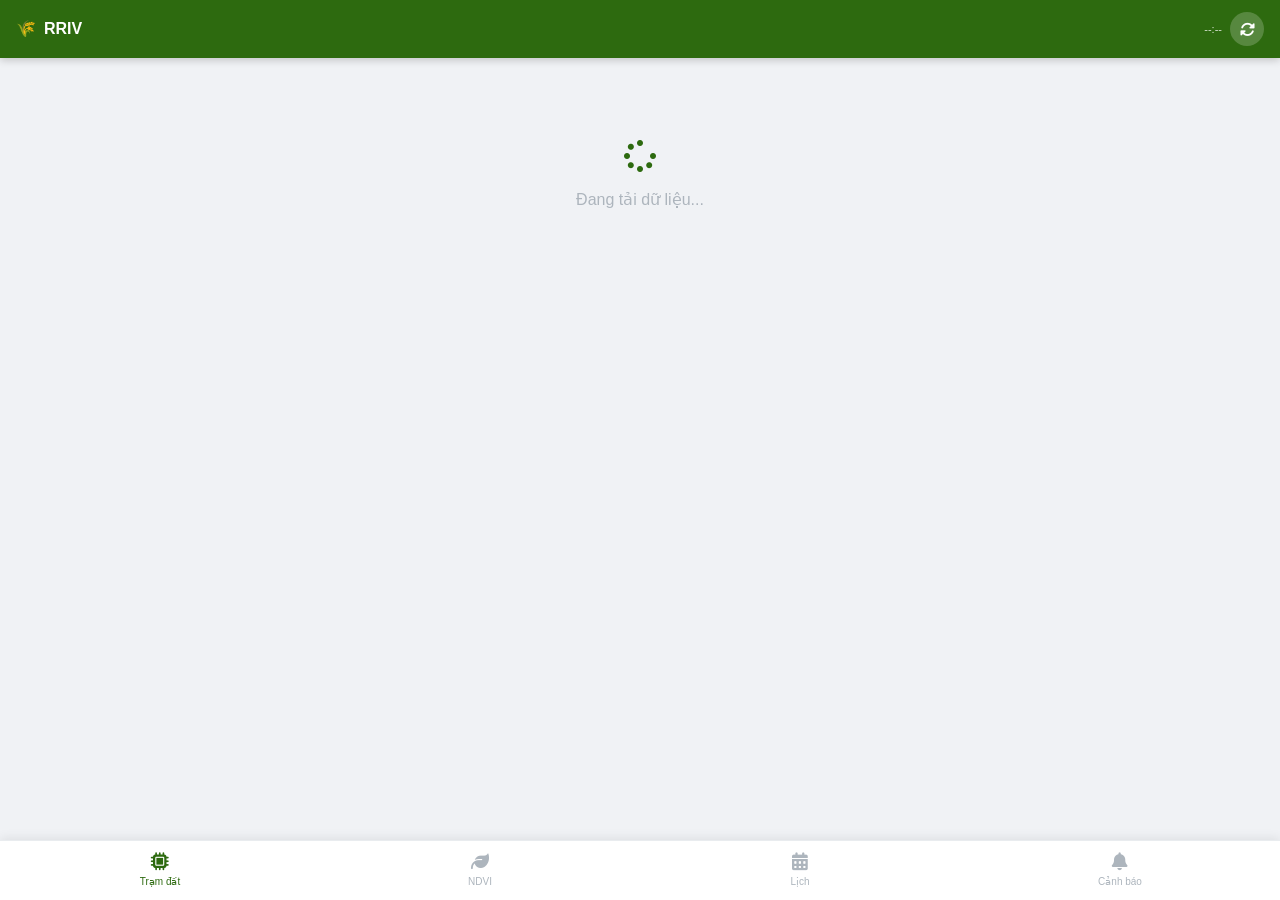
<file: mobile.html>
<!DOCTYPE html>
<html lang="vi">
<head>
  <meta charset="UTF-8">
  <meta name="viewport" content="width=device-width, initial-scale=1, maximum-scale=1, user-scalable=no">
  <meta name="mobile-web-app-capable" content="yes">
  <meta name="apple-mobile-web-app-capable" content="yes">
  <meta name="apple-mobile-web-app-status-bar-style" content="black-translucent">
  <meta name="apple-mobile-web-app-title" content="RRIV">
  <meta name="theme-color" content="#2d6a0f">
  <title>RRIV</title>
  <link rel="manifest" href="manifest.json">
  <link rel="apple-touch-icon" href="icon_mia_256.png">
  <link href="https://cdn.jsdelivr.net/npm/bootstrap@5.3.0/dist/css/bootstrap.min.css" rel="stylesheet">
  <link href="https://cdnjs.cloudflare.com/ajax/libs/font-awesome/6.5.0/css/all.min.css" rel="stylesheet">
  <style>
    * { box-sizing: border-box; margin: 0; padding: 0; }
    body { background: #f0f2f5; font-family: 'Segoe UI', sans-serif; padding-bottom: 70px; }

    /* Header */
    .mob-header {
      position: fixed; top: 0; left: 0; right: 0; z-index: 100;
      background: #2d6a0f; color: white;
      padding: 12px 16px;
      display: flex; align-items: center; justify-content: space-between;
      box-shadow: 0 2px 8px rgba(0,0,0,0.2);
    }
    .mob-header-title { font-size: 16px; font-weight: 600; display: flex; align-items: center; gap: 8px; }
    .mob-update-time { font-size: 11px; opacity: 0.8; }
    .mob-refresh-btn {
      width: 34px; height: 34px; border-radius: 50%;
      background: rgba(255,255,255,0.2); border: none; color: white;
      font-size: 15px; cursor: pointer; display: flex; align-items: center; justify-content: center;
    }

    /* Bottom nav */
    .mob-bottom-nav {
      position: fixed; bottom: 0; left: 0; right: 0; z-index: 100;
      background: white; border-top: 1px solid #e9ecef;
      display: flex; height: 60px;
      box-shadow: 0 -2px 10px rgba(0,0,0,0.08);
    }
    .mob-nav-item {
      flex: 1; display: flex; flex-direction: column;
      align-items: center; justify-content: center;
      font-size: 10px; color: #adb5bd; cursor: pointer;
      border: none; background: none; gap: 3px;
      transition: color 0.15s;
    }
    .mob-nav-item.active { color: #2d6a0f; }
    .mob-nav-item i { font-size: 18px; }

    /* Content */
    .mob-content { margin-top: 60px; padding: 10px; }

    /* Station cards */
    .mob-station-card {
      background: white; border-radius: 14px;
      border: 1px solid #e9ecef; margin-bottom: 10px;
      overflow: hidden; box-shadow: 0 2px 8px rgba(0,0,0,0.05);
    }
    .mob-card-header {
      padding: 10px 14px; display: flex;
      align-items: center; justify-content: space-between;
      border-bottom: 1px solid #f5f5f5;
    }
    .mob-card-name { font-size: 14px; font-weight: 600; display: flex; align-items: center; gap: 8px; }
    .mob-dot { width: 9px; height: 9px; border-radius: 50%; }
    .mob-dot-on  { background: #28a745; box-shadow: 0 0 0 2px #d4edda; }
    .mob-dot-off { background: #adb5bd; }
    .mob-dot-alr { background: #ffc107; box-shadow: 0 0 0 2px #fff3cd; }
    .mob-badge { font-size: 10px; padding: 2px 8px; border-radius: 10px; font-weight: 500; }

    /* Data grid 4 cột chính */
    .mob-data-grid {
      display: grid; grid-template-columns: repeat(4,1fr);
      gap: 1px; background: #f5f5f5;
    }
    .mob-data-cell {
      background: white; padding: 8px 4px;
      text-align: center;
    }
    .mob-data-label { font-size: 10px; color: #adb5bd; margin-bottom: 3px; }
    .mob-data-val { font-size: 16px; font-weight: 700; }
    .mob-data-unit { font-size: 9px; color: #adb5bd; margin-top: 1px; }
    .mob-val-ok   { color: #27a745; }
    .mob-val-warn { color: #dc3545; }
    .mob-val-norm { color: #212529; }

    /* Row 2: N P K CEC nhỏ hơn */
    .mob-data-grid-2 {
      display: grid; grid-template-columns: repeat(4,1fr);
      gap: 1px; background: #f5f5f5; border-top: 1px solid #f0f0f0;
    }
    .mob-data-cell-sm {
      background: #fffdf5; padding: 6px 4px; text-align: center;
    }
    .mob-data-label-sm { font-size: 9px; color: #B8860B; margin-bottom: 2px; font-weight: 600; }
    .mob-data-val-sm { font-size: 13px; font-weight: 700; color: #B8860B; }
    .mob-data-unit-sm { font-size: 8px; color: #adb5bd; }

    /* Battery */
    .mob-card-footer {
      padding: 6px 14px; display: flex;
      align-items: center; justify-content: space-between;
      border-top: 1px solid #f5f5f5;
    }
    .mob-bat-shell {
      width: 28px; height: 12px; border: 1.5px solid #adb5bd;
      border-radius: 2px; padding: 1px; display: inline-flex; align-items: center;
    }
    .mob-bat-inner { height: 100%; border-radius: 1px; }
    .mob-alert-tag {
      font-size: 10px; color: #dc3545;
      display: flex; align-items: center; gap: 3px;
    }

    /* NDVI card */
    .mob-ndvi-card {
      background: white; border-radius: 14px;
      border: 1px solid #e9ecef; margin-bottom: 10px;
      overflow: hidden; box-shadow: 0 2px 8px rgba(0,0,0,0.05);
    }
    .mob-ndvi-header {
      background: linear-gradient(135deg, #2d6a0f, #4CAF50);
      padding: 10px 14px; color: white;
      display: flex; align-items: center; justify-content: space-between;
    }
    .mob-ndvi-grid {
      display: grid; grid-template-columns: repeat(3,1fr);
      gap: 1px; background: #f5f5f5;
    }
    .mob-ndvi-cell { background: white; padding: 10px 6px; text-align: center; }
    .mob-ndvi-label { font-size: 10px; color: #adb5bd; margin-bottom: 4px; }
    .mob-ndvi-val { font-size: 18px; font-weight: 700; }

    /* Gauge NDVI 
    .mob-ndvi-gauge {
      height: 8px; border-radius: 4px; margin: 8px 14px;
      background: linear-gradient(to right, #dc3545 0%, #fd7e14 25%, #8bc34a 55%, #2d6a0f 100%);
      position: relative;
    }*/
    .mob-ndvi-needle {
      position: absolute; top: -4px; width: 3px; height: 16px;
      background: #333; border-radius: 2px; transform: translateX(-50%);
      transition: left 0.5s;
    }

    /* Loading */
    .mob-loading {
      text-align: center; padding: 40px 20px; color: #adb5bd;
    }

    /* Offline banner */
    .mob-offline-banner {
      background: #dc3545; color: white;
      text-align: center; padding: 6px; font-size: 12px;
      display: none;
    }

    /* Alert panel */
    .mob-alert-card {
      background: white; border-radius: 14px;
      border: 1px solid #e9ecef; margin-bottom: 10px;
      overflow: hidden;
    }
    .mob-alert-item {
      display: flex; gap: 10px; padding: 10px 14px;
      border-bottom: 1px solid #f5f5f5; align-items: flex-start;
    }
    .mob-alert-item:last-child { border-bottom: none; }
    .mob-alert-icon { font-size: 18px; flex-shrink: 0; }
    .mob-alert-title { font-size: 12px; font-weight: 600; }
    .mob-alert-sub { font-size: 11px; color: #6c757d; margin-top: 2px; }

    /* Scrollbar ẩn trên mobile */
    ::-webkit-scrollbar { display: none; }
    /* Calendar mobile */
   .mob-cal-wrap { background:white; border-radius:14px; border:1px solid #e9ecef;
  overflow:hidden; overflow-x:hidden; margin-bottom:10px; 
  box-shadow:0 2px 8px rgba(0,0,0,0.05); width:100%; box-sizing:border-box; }
    .mob-cal-header { padding:10px 14px; display:flex; align-items:center;
      justify-content:space-between; border-bottom:1px solid #f5f5f5; }
    .mob-cal-title { font-size:14px; font-weight:600; }
    .mob-cal-nav { width:30px; height:30px; border-radius:50%;
      background:#f8f9fa; border:none; cursor:pointer; font-size:14px;
      display:flex; align-items:center; justify-content:center; }
    .mob-cal-nav:hover { background:#e9ecef; }
   .mob-cal-grid { display:grid; grid-template-columns:repeat(7,minmax(0,1fr)); width:100%; }
    .mob-cal-head { text-align:center; font-size:10px; font-weight:600;
      color:#6c757d; padding:6px 2px; background:#f8f9fa; }
    .mob-cal-cell { min-height:52px; padding:2px; border-right:1px solid #f5f5f5;
  border-bottom:1px solid #f5f5f5; overflow:hidden; min-width:0; }
    .mob-cal-cell:nth-child(7n) { border-right:none; }
    .mob-cal-cell.mob-today { background:#EAF3DE; }
    .mob-cal-cell.mob-other .mob-cal-dn { color:#dee2e6; }
    .mob-cal-dn { font-size:10px; color:#adb5bd; margin-bottom:1px; padding:1px 2px; }
    .mob-cal-cell.mob-today .mob-cal-dn { color:#2d6a0f; font-weight:600; }
    .mob-cal-ev { font-size:8px; padding:1px 2px; margin-bottom:1px;
  border-radius:0; white-space:nowrap; overflow:hidden; text-overflow:ellipsis;
  border-left:2px solid transparent; display:block; max-width:100%; }
    .mob-ev-w { background:#E6F1FB; color:#0C447C; border-left-color:#185FA5; }
    .mob-ev-f { background:#EAF3DE; color:#27500A; border-left-color:#3B6D11; }
    .mob-ev-s { background:#FAEEDA; color:#633806; border-left-color:#854F0B; }
    .mob-ev-m { background:#EEEDFE; color:#3C3489; border-left-color:#534AB7; }
    .mob-ev-h { background:#FCEBEB; color:#791F1F; border-left-color:#A32D2D; }
    .mob-ev-r { background:#F1EFE8; color:#444441; border-left-color:#5F5E5A; }
    .mob-cal-legend { display:flex; gap:8px; flex-wrap:wrap;
      padding:8px 14px; border-top:1px solid #f5f5f5; }
    .mob-cal-leg { display:flex; align-items:center; gap:3px; font-size:10px; color:#6c757d; }
    .mob-cal-leg-dot { width:8px; height:6px; border-radius:1px; }
    .mob-cal-summary { background:white; border-radius:14px; border:1px solid #e9ecef;
      padding:10px 14px; margin-bottom:10px; }
    .mob-cal-sum-title { font-size:12px; font-weight:600; margin-bottom:8px;
      display:flex; align-items:center; gap:6px; }
    .mob-cal-sum-item { display:flex; align-items:flex-start; gap:8px;
      padding:6px 0; border-bottom:1px solid #f5f5f5; }
    .mob-cal-sum-item:last-child { border-bottom:none; }
    .mob-cal-sum-date { font-size:10px; color:#adb5bd; min-width:36px; }
    .mob-cal-sum-badge { font-size:10px; padding:1px 6px; border-radius:8px; white-space:nowrap; }
    .mob-cal-sum-text { font-size:12px; font-weight:500; }
    .mob-cal-sum-lot { font-size:10px; color:#6c757d; margin-top:1px; }
  </style>
</head>
<body>

<!-- Offline banner -->
<div class="mob-offline-banner" id="mob-offline">
  📡 Mất kết nối — Đang hiển thị dữ liệu cache
</div>

<!-- Header -->
<div class="mob-header">
  <div class="mob-header-title">
    <span>🌾</span> RRIV
  </div>
  <div style="display:flex;align-items:center;gap:8px;">
    <span class="mob-update-time" id="mob-update-time">--:--</span>
    <button class="mob-refresh-btn" onclick="mobRefresh()">
      <i class="fas fa-sync-alt" id="mob-refresh-icon"></i>
    </button>
  </div>
</div>

<!-- Content -->
<div class="mob-content" id="mob-content">
  <div class="mob-loading">
    <i class="fas fa-spinner fa-spin fa-2x mb-3 d-block" style="color:#2d6a0f"></i>
    Đang tải dữ liệu...
  </div>
</div>

<!-- Bottom Nav -->
<div class="mob-bottom-nav">
  <button class="mob-nav-item active" id="mob-nav-stations" onclick="mobShowTab('stations')">
    <i class="fas fa-microchip"></i>
    <span>Trạm đất</span>
  </button>
  <button class="mob-nav-item" id="mob-nav-ndvi" onclick="mobShowTab('ndvi')">
    <i class="fas fa-leaf"></i>
    <span>NDVI</span>
  </button>
  <button class="mob-nav-item" id="mob-nav-calendar" onclick="mobShowTab('calendar')">
    <i class="fas fa-calendar-days"></i>
    <span>Lịch</span>
  </button>
  <button class="mob-nav-item" id="mob-nav-alerts" onclick="mobShowTab('alerts')">
    <i class="fas fa-bell"></i>
    <span>Cảnh báo</span>
    <span id="mob-alert-badge" style="display:none;background:#dc3545;color:white;
      border-radius:10px;padding:0 5px;font-size:9px;"></span>
  </button>
</div>

<script>
// ── Config ──
const FIREBASE_URL  = 'https://rrvi-dca60-default-rtdb.asia-southeast1.firebasedatabase.app';
const FIREBASE_AUTH = 'yiO8BmmDkVjx9dzfn6fqoKJH3NGvotWPZc9kgEhe';
const SHEETS_URL = 'https://script.google.com/macros/s/AKfycbzZFWoR7wCeIOJMVrHtlSTSKNiDE83tZVGDHVbO8WpdmIyqQRGyhbSN1GemZ9S_0Em3Iw/exec';

const THRESH = {
  ph:   { min: 5.5,  max: 8.5  },
  vwc:  { min: 20,   max: 80   },
  ec:   { min: 0.1,  max: 2.0  },
  temp: { min: 15,   max: 40   },
  bat:  { min: 20,   max: 100  },
};

let mobData    = { stations: [], ndvi: null };
let mobTab     = 'stations';
let mobAlerts  = [];

// ── Fetch Firebase ──
async function mobFetch() {
  try {
    const res  = await fetch(`${FIREBASE_URL}/nodes.json?auth=${FIREBASE_AUTH}`);
    const data = await res.json();
    if (!data) return;

    mobData.stations = [];
    for (let i = 1; i <= 6; i++) {
      const node = data[`node${i}`];
      if (!node) { mobData.stations.push(null); continue; }
      let d = node;
      const keys = Object.keys(node);
      if (keys.length && keys[0].startsWith('-')) d = node[keys.sort().pop()];
      mobData.stations.push({
        name: `Trạm ${i}`,
        ph: d.ph||0, vwc: d.vwc||0, ec: d.ec||0, temp: d.temp||0,
        bat: d.battery||0, charging: d.charging||0,
        lat: d.lat||0, lng: d.lng||0,
        hasData: !!(d.ph||d.vwc||d.temp)
      });
    }

        // NDVI
    const ndviNode = data['ndvi'];
    if (ndviNode) {
      let d = ndviNode;
      const keys = Object.keys(ndviNode);
      if (keys.length && keys[0].startsWith('-')) d = ndviNode[keys.sort().pop()];
            const r411 = d.red_up||0, n411 = d.nir_up||0;
      const r412 = d.red_down||0, n412 = d.nir_down||0;
      const refRed = (r411 > 0.001) ? (r412 / r411) : 0;
      const refNir = (n411 > 0.001) ? (n412 / n411) : 0;
            let ndviCorrect = (refNir + refRed > 0) ? (refNir - refRed) / (refNir + refRed) : 0;

      const now = new Date();
      const hourNow = now.getHours() + now.getMinutes() / 60;
      const isDayWindow = hourNow >= 6 && hourNow < 17.5;

      const rawBeforeGuard = ndviCorrect;
      const cachedBefore = localStorage.getItem('mob_ndvi_lastgood');

      if (isDayWindow && ndviCorrect === 0) {
        const cached = parseFloat(cachedBefore || '');
        if (!isNaN(cached)) ndviCorrect = cached;
      } else if (ndviCorrect !== 0) {
        localStorage.setItem('mob_ndvi_lastgood', ndviCorrect);
      }

            console.log('[NDVI GUARD]', {
        gio: now.toLocaleTimeString('vi-VN'),
        isDayWindow,
        rawNhanDuoc: rawBeforeGuard,
        cacheDangCoTruocDo: cachedBefore,
        ketQuaCuoiCung: ndviCorrect
      });

            window.__ndviDebug = `Giờ: ${now.toLocaleTimeString('vi-VN')} | Ngày: ${isDayWindow} | Raw: ${rawBeforeGuard} | Cache trước: ${cachedBefore} | Kết quả: ${ndviCorrect}`;

      // Bảo vệ RED/NIR (chỉ ban ngày) và Góc (24/7) — giống hệt nguyên tắc bên NDVI
      function guardField(key, value, always24h) {
        const isOk = always24h || isDayWindow;
        if (isOk && value === 0) {
          const c = parseFloat(localStorage.getItem(key) || '');
          if (!isNaN(c)) return c;
          return 0;
        }
        if (value !== 0) { try { localStorage.setItem(key, value); } catch(e){} }
        return value;
      }

      const r411g = guardField('mob_r411', r411, false);
      const n411g = guardField('mob_n411', n411, false);
      const r412g = guardField('mob_r412', r412, false);
      const n412g = guardField('mob_n412', n412, false);
      const angle411g = guardField('mob_angle411', d.angle_up||0, true);  // góc bảo vệ 24/7
      const angle412g = guardField('mob_angle412', d.angle_down||0, true); // góc bảo vệ 24/7

      mobData.ndvi = {
        ndvi: ndviCorrect,
        nd411: ndviCorrect, nd412: ndviCorrect, 
        r411: r411g, n411: n411g, angle411: angle411g,
        r412: r412g, n412: n412g, angle412: angle412g,
        bat: d.battery||0
      };
    }

    // Cập nhật giờ
    document.getElementById('mob-update-time').textContent =
      new Date().toLocaleTimeString('vi-VN',{hour:'2-digit',minute:'2-digit'});

    // Tính cảnh báo
    mobCalcAlerts();
    mobRender();

  } catch(e) {
    console.error('Fetch error:', e);
    document.getElementById('mob-offline').style.display = 'block';
  }
}

// ── Tính cảnh báo ──
function mobCalcAlerts() {
  mobAlerts = [];
  mobData.stations.forEach(s => {
    if (!s || !s.hasData) return;
    if (s.vwc < 15)           mobAlerts.push({icon:'🚨', title:`${s.name}: Hạn nặng`, sub:`VWC=${s.vwc}% — Tưới ngay!`});
    else if (s.vwc < THRESH.vwc.min) mobAlerts.push({icon:'💧', title:`${s.name}: Cần tưới`, sub:`VWC=${s.vwc}%`});
    if (s.ph > 0 && s.ph < 4.5)     mobAlerts.push({icon:'⚗️', title:`${s.name}: pH rất chua`, sub:`pH=${s.ph}`});
    else if (s.ph > 0 && s.ph < THRESH.ph.min) mobAlerts.push({icon:'⚗️', title:`${s.name}: pH chua`, sub:`pH=${s.ph}`});
    if (s.ec > 2.0)                  mobAlerts.push({icon:'⚡', title:`${s.name}: EC nguy hiểm`, sub:`EC=${s.ec} dS/m`});
    if (s.temp > 38)                 mobAlerts.push({icon:'🌡️', title:`${s.name}: Đất quá nóng`, sub:`T=${s.temp}°C`});
    if (s.bat > 0 && s.bat < 20)    mobAlerts.push({icon:'🔋', title:`${s.name}: Pin yếu`, sub:`Pin=${s.bat.toFixed(0)}%`});
  });

  // Badge
  const badge = document.getElementById('mob-alert-badge');
  if (mobAlerts.length > 0) {
    badge.style.display = 'inline';
    badge.textContent = mobAlerts.length;
  } else {
    badge.style.display = 'none';
  }
}

// ── Helpers ──
function valCls(val, min, max) {
  if (!val && val !== 0) return 'mob-val-norm';
  return (val < min || val > max) ? 'mob-val-warn' : 'mob-val-ok';
}
function batColor(pct) {
  return pct < 20 ? '#dc3545' : pct < 50 ? '#fd7e14' : '#28a745';
}
function fmt(v, dec=1) {
  if (!v && v !== 0) return '—';
  return parseFloat(v).toFixed(dec);
}

// ── Tính N, P, K, CEC ──
function calcNPK(ph, ec, temp, ndvi=0.3) {
  try {
    const saved = localStorage.getItem('rriv_coefficients');
    const c = saved ? JSON.parse(saved) : null;
    if (c && c.N && c.P && c.K && c.CEC) {
      const N   = Math.max(0, +(c.N.a*ph + c.N.b*temp + c.N.c*ec + c.N.d*ndvi + c.N.e*0 + c.N.f).toFixed(1));
      const P   = Math.max(0, +(c.P.a*ph + c.P.b*0 + c.P.c*ndvi + c.P.e).toFixed(1));
      const K   = Math.max(0, +(c.K.a*ec + c.K.b*ph + c.K.c*ndvi + c.K.d).toFixed(1));
      const CEC = Math.max(0, +(c.CEC.a*ph + c.CEC.b*ec + c.CEC.c*20 + c.CEC.d*2 + c.CEC.e).toFixed(1));
      return { N, P, K, CEC };
    }
  } catch(e) {}
  // Fallback hệ số mặc định
  const N   = Math.max(0, +(2.5*ph + 0.8*temp + 1.2*ec + 15*ndvi - 30).toFixed(1));
  const P   = Math.max(0, +(1.5*ph + 8*ndvi - 10).toFixed(1));
  const K   = Math.max(0, +(0.3*ec + 0.4*ph + 6*ndvi).toFixed(1));
  const CEC = Math.max(0, +(0.8*ph + 1.5*ec + 4).toFixed(1));
  return { N, P, K, CEC };
}

async function mobSyncFromSheets() {
  try {
    // 1. Lấy kết quả tính toán N/P/K/CEC từ Sheets
    const resCalc  = await fetch(`${SHEETS_URL}?action=getCalc`);
    const calcRows = await resCalc.json();
    if (calcRows && calcRows.length > 0) {
      const calcCache = {};
      calcRows.forEach(r => {
        const tram = r['Tram'] || r['tram'];
        if (tram) {
          calcCache[tram] = {
            N:   parseFloat(r['N_tinhtoan'])   || 0,
            P:   parseFloat(r['P_tinhtoan'])   || 0,
            K:   parseFloat(r['K_tinhtoan'])   || 0,
            CEC: parseFloat(r['CEC_tinhtoan']) || 0,
          };
        }
      });
      localStorage.setItem('rriv_calc_latest', JSON.stringify(calcCache));
    }

    // 2. Lấy manual data mới nhất
    const resManual  = await fetch(`${SHEETS_URL}?action=getManual&days=30`);
    const manualRows = await resManual.json();
    if (manualRows && manualRows.length > 0) {
      const latest = manualRows[manualRows.length - 1];
      const values = {};
      ['N','P','K','Ca','Mg','humus','SPAD','Texture','CEC','Cu','Zn','Mn'].forEach(k => {
        if (latest[k] !== undefined && latest[k] !== '') values[k] = parseFloat(latest[k]);
      });
      const manualCache = {};
      ['Trạm 1','Trạm 2','Trạm 3','Trạm 4','Trạm 5','Trạm 6'].forEach(t => {
        manualCache[t] = values;
      });
      localStorage.setItem('rriv_manual_latest', JSON.stringify(manualCache));
    }

    // 3. Lấy hệ số hồi quy
    const resCoeff  = await fetch(`${SHEETS_URL}?action=getCoeff`);
    const coeffData = await resCoeff.json();
    if (coeffData && coeffData.N_a !== undefined) {
      const c = {
        N:   { a:coeffData.N_a,   b:coeffData.N_b,   c:coeffData.N_c,
                d:coeffData.N_d,   e:coeffData.N_e,   f:coeffData.N_f   },
        P:   { a:coeffData.P_a,   b:coeffData.P_b,   c:coeffData.P_c,
                d:coeffData.P_d,   e:coeffData.P_e                       },
        K:   { a:coeffData.K_a,   b:coeffData.K_b,
                c:coeffData.K_c,   d:coeffData.K_d                       },
        CEC: { a:coeffData.CEC_a, b:coeffData.CEC_b, c:coeffData.CEC_c,
                d:coeffData.CEC_d, e:coeffData.CEC_e                     }
      };
      localStorage.setItem('rriv_coefficients', JSON.stringify(c));
    }

    // 4. Lấy lịch canh tác
    const resCal  = await fetch(`${SHEETS_URL}?action=getFarmCalendar`);
    const calData = await resCal.json();
    if (calData && calData.lots !== undefined) {
      localStorage.setItem('rriv_fc_lots',   JSON.stringify(calData.lots));
      localStorage.setItem('rriv_fc_events', JSON.stringify(calData.events));
      console.log('[Mobile] Farm calendar synced:', calData.lots.length, 'lô,', calData.events.length, 'sự kiện');
    }

    mobRender();
    console.log('[Mobile] Sync Sheets hoàn tất');
  } catch(e) {
    console.warn('[Mobile] Sync thất bại:', e.message);
  }
}

// ── Render ──
function mobRender() {
  if (mobTab === 'stations') mobRenderStations();
  else if (mobTab === 'ndvi') mobRenderNDVI();
   else if (mobTab === 'calendar') mobRenderCalendar();
  else mobRenderAlerts();
}

function mobRenderStations() {
  const content = document.getElementById('mob-content');
  if (!mobData.stations.length) {
    content.innerHTML = `<div class="mob-loading">Chưa có dữ liệu</div>`;
    return;
  }

  // Lấy NDVI cho tính toán
  const ndviVal = mobData.ndvi ? mobData.ndvi.ndvi : 0.3;

  let html = '';
  mobData.stations.forEach((s, idx) => {
    if (!s) {
      html += `<div class="mob-station-card">
        <div class="mob-card-header">
          <div class="mob-card-name"><span class="mob-dot mob-dot-off"></span>Trạm ${idx+1}</div>
          <span class="mob-badge" style="background:#f8f9fa;color:#6c757d;">OFFLINE</span>
        </div>
        <div style="padding:14px;text-align:center;color:#adb5bd;font-size:13px;">Chưa có tín hiệu</div>
      </div>`;
      return;
    }

    const alerts = mobAlerts.filter(a => a.title.includes(s.name));
    const dotCls = !s.hasData ? 'mob-dot-off' : alerts.length ? 'mob-dot-alr' : 'mob-dot-on';
    const bat    = parseFloat(s.bat)||0;
    const batCol = batColor(bat);
    const m = (() => {
      try {
        const cache = JSON.parse(localStorage.getItem('rriv_manual_latest') || '{}');
        return cache[s.name] || cache['all'] || {};
      } catch(e) { return {}; }
    })();
    // Ưu tiên lấy kết quả từ Sheets, fallback tính lại
    const calcCache = (() => {
      try { return JSON.parse(localStorage.getItem('rriv_calc_latest') || '{}'); }
      catch(e) { return {}; }
    })();
    const calc = calcCache[s.name] || { N:'—', P:'—', K:'—', CEC:'—' };

    let badgeHtml = s.hasData
      ? (alerts.length
          ? `<span class="mob-badge" style="background:#fff3cd;color:#856404;">⚠ CẢNH BÁO</span>`
          : `<span class="mob-badge" style="background:#d4edda;color:#155724;">ONLINE</span>`)
      : `<span class="mob-badge" style="background:#f8f9fa;color:#6c757d;">OFFLINE</span>`;

    html += `
      <div class="mob-station-card">
        <div class="mob-card-header">
          <div class="mob-card-name">
            <span class="mob-dot ${dotCls}"></span>${s.name}
          </div>
          ${badgeHtml}
        </div>

        <!-- Row 1: 4 chỉ số cảm biến chính -->
        <div class="mob-data-grid">
          <div class="mob-data-cell">
            <div class="mob-data-label" style="color:#212529">pH</div>
            <div class="mob-data-val ${valCls(s.ph, THRESH.ph.min, THRESH.ph.max)}">${fmt(s.ph,1)}</div>
          </div>
          <div class="mob-data-cell">
            <div class="mob-data-label" style="color:#212529">VWC</div>
            <div class="mob-data-val ${valCls(s.vwc, THRESH.vwc.min, THRESH.vwc.max)}">${fmt(s.vwc,1)}</div>
            <div class="mob-data-unit">%</div>
          </div>
          <div class="mob-data-cell">
            <div class="mob-data-label" style="color:#212529">EC</div>
            <div class="mob-data-val ${valCls(s.ec, THRESH.ec.min, THRESH.ec.max)}">${fmt(s.ec,1)}</div>
            <div class="mob-data-unit">dS/m</div>
          </div>
          <div class="mob-data-cell">
            <div class="mob-data-label" style="color:#212529">T</div>
            <div class="mob-data-val ${valCls(s.temp, THRESH.temp.min, THRESH.temp.max)}">${fmt(s.temp,1)}</div>
            <div class="mob-data-unit">°C</div>
          </div>
        </div>

        <!-- Row 2: Tính toán hồi quy -->
        <div style="background:#fffdf0;border-top:1px solid #f0f0f0;">
          
          <div class="mob-data-grid-2">
            <div class="mob-data-cell-sm">
              <div class="mob-data-label-sm">N</div>
              <div class="mob-data-val-sm">${fmt(calc.N,1)}</div>
              <div class="mob-data-unit-sm">mg/kg</div>
            </div>
            <div class="mob-data-cell-sm">
              <div class="mob-data-label-sm">P</div>
              <div class="mob-data-val-sm">${fmt(calc.P,1)}</div>
              <div class="mob-data-unit-sm">mg/kg</div>
            </div>
            <div class="mob-data-cell-sm">
              <div class="mob-data-label-sm">K</div>
              <div class="mob-data-val-sm">${fmt(calc.K,1)}</div>
              <div class="mob-data-unit-sm">meq</div>
            </div>
            <div class="mob-data-cell-sm">
              <div class="mob-data-label-sm">CEC</div>
              <div class="mob-data-val-sm">${fmt(calc.CEC,1)}</div>
              <div class="mob-data-unit-sm">meq</div>
            </div>
          </div>
        </div>

        <!-- Row 3: Thực tế nhập tay -->
        <div style="background:#f8f7ff;border-top:1px dashed #dee2e6;">
        
          <div style="display:grid;grid-template-columns:repeat(4,1fr);gap:1px;background:#f5f5f5;">
            
            <div class="mob-data-cell-sm" style="background:#f8f7ff;">
              <div class="mob-data-label-sm" style="color:#534AB7">SPAD</div>
              <div style="font-size:12px;font-weight:700;color:${m.SPAD?'#534AB7':'#ced4da'}">${m.SPAD?fmt(m.SPAD,1):'—'}</div>
            </div>
            <div class="mob-data-cell-sm" style="background:#f8f7ff;">
              <div class="mob-data-label-sm" style="color:#534AB7">C</div>
              <div style="font-size:12px;font-weight:700;color:${m.humus?'#534AB7':'#ced4da'}">${m.humus?fmt(m.humus,1):'—'}</div>
              <div class="mob-data-unit-sm">%</div>
            </div>
            <div class="mob-data-cell-sm" style="background:#f8f7ff;">
              <div class="mob-data-label-sm" style="color:#534AB7">Tex</div>
              <div style="font-size:12px;font-weight:700;color:${m.Texture?'#534AB7':'#ced4da'}">${m.Texture?fmt(m.Texture,1):'—'}</div>
              <div class="mob-data-unit-sm">%sét</div>
            </div>
            <div class="mob-data-cell-sm" style="background:#f8f7ff;">
              <div class="mob-data-label-sm" style="color:#534AB7">Ca</div>
              <div style="font-size:12px;font-weight:700;color:${m.Ca?'#534AB7':'#ced4da'}">${m.Ca?fmt(m.Ca,1):'—'}</div>
              <div class="mob-data-unit-sm">meq</div>
            </div>
            <div class="mob-data-cell-sm" style="background:#f8f7ff;">
              <div class="mob-data-label-sm" style="color:#534AB7">Mg</div>
              <div style="font-size:12px;font-weight:700;color:${m.Mg?'#534AB7':'#ced4da'}">${m.Mg?fmt(m.Mg,1):'—'}</div>
              <div class="mob-data-unit-sm">meq</div>
            </div>
            <div class="mob-data-cell-sm" style="background:#f8f7ff;">
              <div class="mob-data-label-sm" style="color:#534AB7">Cu</div>
              <div style="font-size:12px;font-weight:700;color:${m.Cu?'#534AB7':'#ced4da'}">${m.Cu?fmt(m.Cu,1):'—'}</div>
              <div class="mob-data-unit-sm">mg/kg</div>
            </div>
            <div class="mob-data-cell-sm" style="background:#f8f7ff;">
              <div class="mob-data-label-sm" style="color:#534AB7">Zn</div>
              <div style="font-size:12px;font-weight:700;color:${m.Zn?'#534AB7':'#ced4da'}">${m.Zn?fmt(m.Zn,1):'—'}</div>
              <div class="mob-data-unit-sm">mg/kg</div>
            </div>
            <div class="mob-data-cell-sm" style="background:#f8f7ff;">
              <div class="mob-data-label-sm" style="color:#534AB7">Mn</div>
              <div style="font-size:12px;font-weight:700;color:${m.Mn?'#534AB7':'#ced4da'}">${m.Mn?fmt(m.Mn,1):'—'}</div>
              <div class="mob-data-unit-sm">mg/kg</div>
            </div>
          </div>
        </div>

        <!-- Footer: pin + cảnh báo -->
        <div class="mob-card-footer">
          <div style="display:flex;align-items:center;gap:5px;">
            <div class="mob-bat-shell">
              <div class="mob-bat-inner" style="width:${Math.min(100,bat)}%;background:${batCol};"></div>
            </div>
            <span style="font-size:11px;font-weight:500;color:${batCol};">${bat.toFixed(0)}%</span>
            <span style="font-size:11px;color:#adb5bd;">
              ${s.charging===1?'⚡':s.charging===2?'✅':'🔋'}
            </span>
          </div>
          ${alerts.length
            ? `<div class="mob-alert-tag"><i class="fas fa-exclamation-triangle"></i>${alerts[0].sub}</div>`
            : `<div style="font-size:10px;color:#ced4da;"><i class="fas fa-map-marker-alt"></i> ${fmt(s.lat,4)}, ${fmt(s.lng,4)}</div>`
          }
        </div>
      </div>`;
  });

  content.innerHTML = html;
}

function mobRenderNDVI() {
  const content = document.getElementById('mob-content');
  const nd = mobData.ndvi;

  // Ô debug tạm thời — hiển thị ngay cả khi chưa có dữ liệu
  const debugBox = `<div style="background:#fff3cd;color:#664d03;padding:8px 12px;border-radius:8px;margin-bottom:10px;font-size:11px;word-break:break-all;">
    🔍 DEBUG: ${window.__ndviDebug || 'Chưa có dữ liệu debug'}
  </div>`;

  if (!nd) {
    content.innerHTML = debugBox + `<div class="mob-loading">
      <i class="fas fa-leaf fa-2x mb-3 d-block" style="color:#adb5bd"></i>
      Chưa có dữ liệu NDVI
    </div>`;
    return;
  }

  const avg = nd.ndvi;
  const pct = Math.max(0, Math.min(100, ((avg + 1) / 2) * 100));
  let health, healthColor, healthBg;
  if      (avg < 0.2) { health='Đất trống / Cây yếu'; healthColor='#dc3545'; healthBg='#fde8e8'; }
  else if (avg < 0.4) { health='Phát triển trung bình'; healthColor='#fd7e14'; healthBg='#fff3e0'; }
  else if (avg < 0.6) { health='Phát triển khá';       healthColor='#5a8c1a'; healthBg='#f0f7e0'; }
  else                { health='Phát triển tốt ✓';     healthColor='#2d6a0f'; healthBg='#e8f5e0'; }

      content.innerHTML = `
    <div class="mob-ndvi-card">
      <div class="mob-ndvi-header">
        <div>
          <div style="font-size:12px;opacity:.8;margin-bottom:2px;">Node NDVI · Trạm 7</div>
          <div style="font-size:22px;font-weight:700;">${fmt(avg,4)}</div>
        </div>
        <div style="text-align:right;">
          <div style="font-size:11px;opacity:.8;">Pin node</div>
          <div style="font-size:16px;font-weight:600;">${fmt(nd.bat,0)}%</div>
          <div style="font-size:11px;opacity:.7;margin-top:4px;">● Real-time</div>
        </div>
      </div>

      <!-- Gauge -->
     

      <!-- Health badge -->
      <div style="margin:8px 14px;padding:8px 12px;border-radius:8px;
        background:${healthBg};color:${healthColor};font-size:13px;font-weight:500;text-align:center;">
        ${health}
      </div>

      <!-- S2-411 & S2-412 -->
      <div style="display:grid;grid-template-columns:1fr 1fr;gap:1px;background:#f5f5f5;margin-top:4px;">
        <div style="background:white;padding:10px 14px;">
          <div style="font-size:11px;font-weight:600;color:#dc3545;margin-bottom:6px;">S2-411 (Lên)</div>
          <div style="display:flex;justify-content:space-between;font-size:12px;margin-bottom:3px;">
            <span style="color:#adb5bd;">RED</span>
            <span style="font-weight:600;">${fmt(nd.r411,4)}</span>
          </div>
          <div style="display:flex;justify-content:space-between;font-size:12px;margin-bottom:3px;">
            <span style="color:#adb5bd;">NIR</span>
            <span style="font-weight:600;color:#534AB7;">${fmt(nd.n411,4)}</span>
          </div>
          <div style="display:flex;justify-content:space-between;font-size:12px;margin-bottom:3px;">
            
          </div>
          <div style="font-size:10px;color:#adb5bd;">Góc: ${fmt(nd.angle411,1)}°</div>
        </div>
        <div style="background:white;padding:10px 14px;">
          <div style="font-size:11px;font-weight:600;color:#0d6efd;margin-bottom:6px;">S2-412 (Xuống)</div>
          <div style="display:flex;justify-content:space-between;font-size:12px;margin-bottom:3px;">
            <span style="color:#adb5bd;">RED</span>
            <span style="font-weight:600;">${fmt(nd.r412,4)}</span>
          </div>
          <div style="display:flex;justify-content:space-between;font-size:12px;margin-bottom:3px;">
            <span style="color:#adb5bd;">NIR</span>
            <span style="font-weight:600;color:#534AB7;">${fmt(nd.n412,4)}</span>
          </div>
          <div style="display:flex;justify-content:space-between;font-size:12px;margin-bottom:3px;">
            
          </div>
          <div style="font-size:10px;color:#adb5bd;">Góc: ${fmt(nd.angle412,1)}°</div>
        </div>
      </div>

      <!-- Thang đánh giá -->
      <div style="padding:10px 14px;">
        <div style="font-size:11px;font-weight:600;color:#495057;margin-bottom:8px;">Thang đánh giá NDVI</div>
        ${[
          ['#dc3545','Dưới 0.2','Đất trống / Cây chết'],
          ['#fd7e14','0.2 – 0.4','Cây yếu, căng thẳng'],
          ['#8bc34a','0.4 – 0.6','Phát triển trung bình'],
          ['#2d6a0f','Trên 0.6','Phát triển tốt ✓'],
        ].map(([color, range, label]) => `
          <div style="display:flex;align-items:center;gap:8px;padding:4px 0;
            border-bottom:1px solid #f5f5f5;font-size:11px;">
            <span style="width:10px;height:10px;border-radius:2px;
              background:${color};flex-shrink:0;display:inline-block;"></span>
            <span style="color:#6c757d;min-width:60px;">${range}</span>
            <span style="color:${color};font-weight:500;">${label}</span>
          </div>`).join('')}
      </div>
    </div>`;
}

function mobRenderAlerts() {
  const content = document.getElementById('mob-content');

  if (!mobAlerts.length) {
    content.innerHTML = `
      <div class="mob-alert-card">
        <div style="padding:30px;text-align:center;color:#adb5bd;">
          <i class="fas fa-check-circle fa-3x mb-3 d-block" style="color:#28a745;"></i>
          <div style="font-size:14px;font-weight:500;color:#212529;">Tất cả bình thường</div>
          <div style="font-size:12px;margin-top:4px;">Không có cảnh báo nào</div>
        </div>
      </div>`;
    return;
  }

  const urgentColor = { '🚨':'#fde8e8', '💧':'#e3f2fd', '⚗️':'#fff3e0',
    '⚡':'#f3e5f5', '🌡️':'#fff3e0', '🔋':'#fde8e8' };

  content.innerHTML = `
    <div style="font-size:12px;color:#6c757d;margin-bottom:8px;padding:0 2px;">
      ${mobAlerts.length} cảnh báo cần xử lý
    </div>
    <div class="mob-alert-card">
      ${mobAlerts.map(a => `
        <div class="mob-alert-item" style="background:${urgentColor[a.icon]||'white'}">
          <span class="mob-alert-icon">${a.icon}</span>
          <div>
            <div class="mob-alert-title">${a.title}</div>
            <div class="mob-alert-sub">${a.sub}</div>
          </div>
        </div>`).join('')}
    </div>`;
}

// ── Calendar state ──
let mobCalYear  = new Date().getFullYear();
let mobCalMonth = new Date().getMonth();

function mobRenderCalendar() {
  const content = document.getElementById('mob-content');

  // Đọc data từ localStorage (web đã lưu)
  let fcLots   = [], fcEvents = [];
  try {
    fcLots   = JSON.parse(localStorage.getItem('rriv_fc_lots')   || '[]');
    fcEvents = JSON.parse(localStorage.getItem('rriv_fc_events') || '[]');
  } catch(e) {}

  if (fcLots.length === 0 && fcEvents.length === 0) {
    content.innerHTML = `
      <div class="mob-cal-wrap">
        <div style="padding:30px;text-align:center;color:#adb5bd;">
          <i class="fas fa-calendar-days fa-3x mb-3 d-block" style="color:#dee2e6;"></i>
          <div style="font-size:14px;font-weight:500;color:#212529;">Chưa có lịch canh tác</div>
          <div style="font-size:12px;margin-top:4px;">Vào web để tạo lịch canh tác</div>
        </div>
      </div>`;
    return;
  }

  const monthNames = ['Tháng 1','Tháng 2','Tháng 3','Tháng 4','Tháng 5','Tháng 6',
    'Tháng 7','Tháng 8','Tháng 9','Tháng 10','Tháng 11','Tháng 12'];

  // ── Lấy events của ngày (kể cả repeat) ──
 function getEventsForDate(dateStr) {
    const d = new Date(dateStr);
    d.setHours(0,0,0,0);
    const result = [];
    fcEvents.forEach(e => {
      // Convert về local date string thay vì UTC
      const evDate = new Date(e.date);
      const evDateStr = [
        evDate.getFullYear(),
        String(evDate.getMonth()+1).padStart(2,'0'),
        String(evDate.getDate()).padStart(2,'0')
      ].join('-');

      if (e.repeat && e.repeat > 0) {
        if (e.endDate && d > new Date(e.endDate)) return;
        const evDateLocal = new Date(evDateStr);
        const diffDays = Math.round((d - evDateLocal) / 86400000);
        if (diffDays >= 0 && diffDays % e.repeat === 0) result.push(e);
      } else {
        if (evDateStr === dateStr) result.push(e);
      }
    });
    return result;
  }

  // ── Render calendar grid ──
  const firstDay = new Date(mobCalYear, mobCalMonth, 1);
  const lastDay  = new Date(mobCalYear, mobCalMonth+1, 0);
  const today    = new Date(); today.setHours(0,0,0,0);

  let startDow = firstDay.getDay();
  startDow = startDow === 0 ? 6 : startDow - 1;

  let gridHtml = '';

  // Ô tháng trước
  for (let i = startDow-1; i >= 0; i--) {
    const d = new Date(firstDay); d.setDate(d.getDate()-i-1);
    gridHtml += `<div class="mob-cal-cell mob-other"><div class="mob-cal-dn">${d.getDate()}</div></div>`;
  }

  // Ô tháng này
  for (let day = 1; day <= lastDay.getDate(); day++) {
    const d = new Date(mobCalYear, mobCalMonth, day);
    const isToday = d.getTime() === today.getTime();
    const dateStr = d.toISOString().slice(0,10);
    const dayEvs  = getEventsForDate(dateStr);

   const evHtml = dayEvs.slice(0,2).map(e =>
      `<div class="mob-cal-ev mob-ev-${e.type}">${e.name.split('—')[0].trim()}</div>`
    ).join('') + (dayEvs.length > 2
      ? `<div style="font-size:9px;color:#adb5bd;padding:0 2px">+${dayEvs.length-2}</div>` : '');

    gridHtml += `<div class="mob-cal-cell${isToday?' mob-today':''}">
      <div class="mob-cal-dn">${day}</div>${evHtml}
    </div>`;
  }

  // Ô tháng sau
  const endDow  = lastDay.getDay();
  const remaining = endDow === 0 ? 0 : 7 - endDow;
  for (let i = 1; i <= remaining; i++) {
    gridHtml += `<div class="mob-cal-cell mob-other"><div class="mob-cal-dn">${i}</div></div>`;
  }

  // ── Sự kiện sắp tới 5 ngày ──
  const upcoming = [];
  for (let i = 0; i <= 7; i++) {
    const d = new Date(today); d.setDate(today.getDate()+i);
    const dateStr = d.toISOString().slice(0,10);
    const evs = getEventsForDate(dateStr);
    evs.forEach(e => upcoming.push({ ...e, _date: dateStr, _d: d }));
  }

  const evColor = { w:'#E6F1FB', f:'#EAF3DE', s:'#FAEEDA', m:'#EEEDFE', h:'#FCEBEB', r:'#F1EFE8' };
  const evTextColor = { w:'#0C447C', f:'#27500A', s:'#633806', m:'#3C3489', h:'#791F1F', r:'#444441' };
  const evLabel = { w:'Tưới', f:'Bón phân', s:'Phun', m:'Lấy mẫu', h:'Thu hoạch', r:'Khác' };

  const upcomingHtml = upcoming.length === 0
    ? `<div style="font-size:12px;color:#adb5bd;text-align:center;padding:10px;">Không có sự kiện trong 7 ngày tới</div>`
    : upcoming.map(e => {
        const isToday2 = e._date === today.toISOString().slice(0,10);
        const dateLabel = isToday2 ? 'Hôm nay' : e._d.toLocaleDateString('vi-VN',{day:'2-digit',month:'2-digit'});
        return `<div class="mob-cal-sum-item">
          <div class="mob-cal-sum-date">${dateLabel}</div>
          <div style="flex:1">
            <div style="display:flex;align-items:center;gap:5px;">
              <span class="mob-cal-sum-badge" style="background:${evColor[e.type]||'#f8f9fa'};color:${evTextColor[e.type]||'#212529'}">${evLabel[e.type]||'Khác'}</span>
              <span class="mob-cal-sum-text">${e.name}</span>
            </div>
            ${e.lot ? `<div class="mob-cal-sum-lot"><i class="fas fa-map-marker-alt" style="font-size:9px"></i> ${e.lot}</div>` : ''}
            ${e.note ? `<div style="font-size:10px;color:#adb5bd;margin-top:1px;">${e.note}</div>` : ''}
          </div>
        </div>`;
      }).join('');

  // ── Thống kê tháng ──
  const monthEvs = fcEvents.filter(e => {
    const d = new Date(e.date);
    return d.getFullYear()===mobCalYear && d.getMonth()===mobCalMonth;
  });

  content.innerHTML = `
    <!-- Header điều hướng tháng -->
    <div class="mob-cal-wrap">
      <div class="mob-cal-header">
        <button class="mob-cal-nav" onclick="mobCalChangeMonth(-1)">‹</button>
        <div>
          <div class="mob-cal-title">${monthNames[mobCalMonth]} ${mobCalYear}</div>
          <div style="font-size:10px;color:#adb5bd;text-align:center;">${monthEvs.length} sự kiện · ${fcLots.length} lô</div>
        </div>
        <button class="mob-cal-nav" onclick="mobCalChangeMonth(1)">›</button>
      </div>

      <!-- Header ngày -->
      <div class="mob-cal-grid">
        ${['T2','T3','T4','T5','T6','T7','CN'].map(d =>
          `<div class="mob-cal-head">${d}</div>`).join('')}
        ${gridHtml}
      </div>

      <!-- Legend -->
      <div class="mob-cal-legend">
        <div class="mob-cal-leg"><div class="mob-cal-leg-dot" style="background:#E6F1FB;border:1px solid #185FA5"></div>Tưới</div>
        <div class="mob-cal-leg"><div class="mob-cal-leg-dot" style="background:#EAF3DE;border:1px solid #3B6D11"></div>Bón phân</div>
        <div class="mob-cal-leg"><div class="mob-cal-leg-dot" style="background:#FAEEDA;border:1px solid #854F0B"></div>Phun</div>
        <div class="mob-cal-leg"><div class="mob-cal-leg-dot" style="background:#EEEDFE;border:1px solid #534AB7"></div>Lấy mẫu</div>
        <div class="mob-cal-leg"><div class="mob-cal-leg-dot" style="background:#FCEBEB;border:1px solid #A32D2D"></div>Thu hoạch</div>
      </div>
    </div>

    <!-- Sự kiện sắp tới -->
    <div class="mob-cal-summary">
      <div class="mob-cal-sum-title">
        <i class="fas fa-bell" style="color:#854F0B;font-size:14px"></i>
        Sắp tới 7 ngày
      </div>
      ${upcomingHtml}
    </div>`;
}

function mobCalChangeMonth(delta) {
  mobCalMonth += delta;
  if (mobCalMonth > 11) { mobCalMonth = 0; mobCalYear++; }
  if (mobCalMonth < 0)  { mobCalMonth = 11; mobCalYear--; }
  mobRenderCalendar();
}

// ── Tab switching ──
function mobShowTab(tab) {
  mobTab = tab;
  ['stations','ndvi','alerts','calendar'].forEach(t => {  // ← thêm 'calendar'
    document.getElementById(`mob-nav-${t}`)?.classList.toggle('active', t === tab);
  });
  mobRender();
}

// ── Refresh ──
async function mobRefresh() {
  const icon = document.getElementById('mob-refresh-icon');
  if (icon) icon.classList.add('fa-spin');
  await mobFetch();
  if (icon) icon.classList.remove('fa-spin');
}

// ── Online/Offline ──
window.addEventListener('offline', () => {
  document.getElementById('mob-offline').style.display = 'block';
});
window.addEventListener('online', () => {
  document.getElementById('mob-offline').style.display = 'none';
  mobFetch();
});

// ── Service Worker ──
if ('serviceWorker' in navigator) {
  navigator.serviceWorker.register('sw.js').catch(console.warn);
}

// ── Khởi động ──
mobFetch();
mobSyncFromSheets();
setInterval(mobFetch, 60000);
setInterval(mobSyncFromSheets, (10*300000)); // Sync Sheets mỗi 5 phút
</script>
</body>
</html>
</file>
